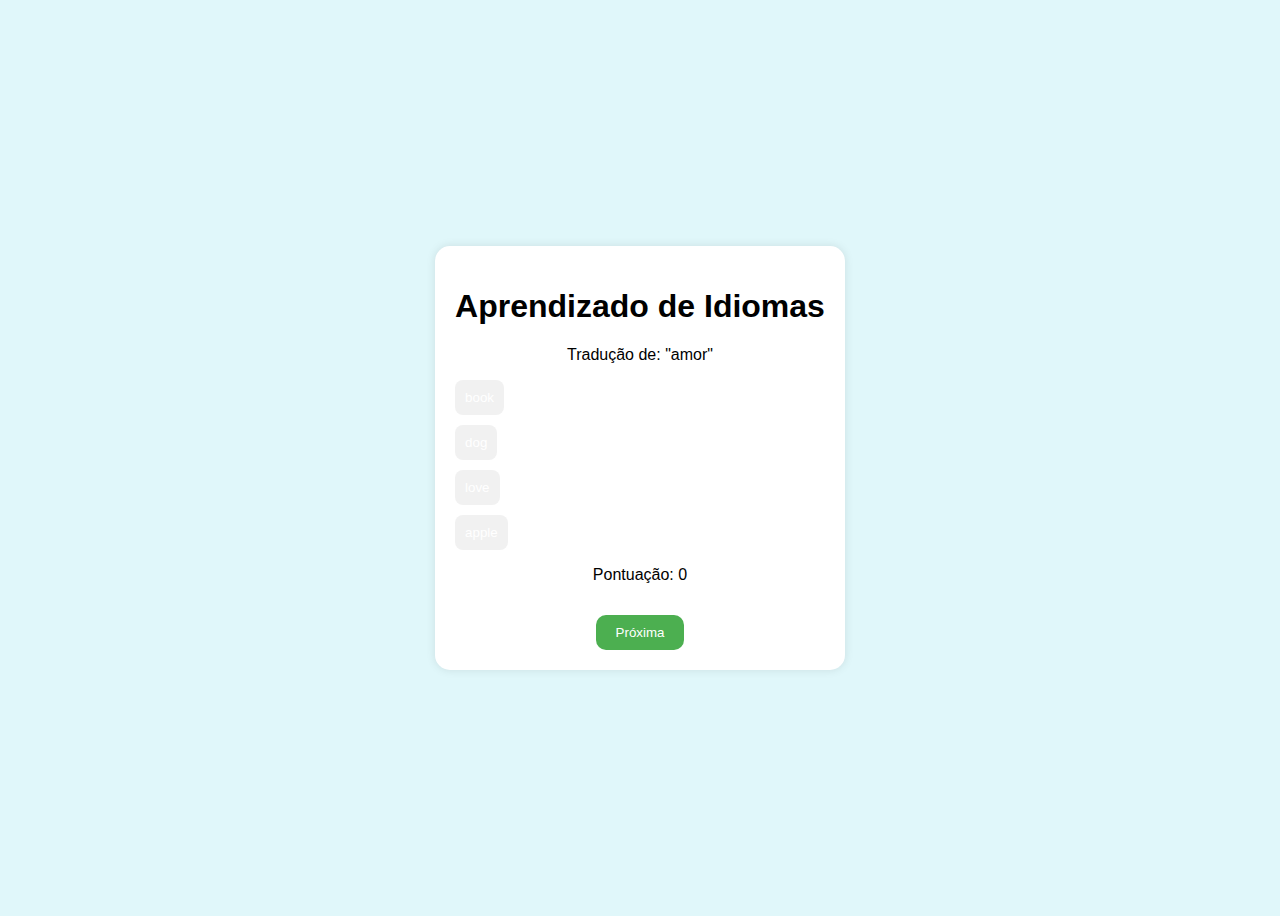
<file: prova/idioma/index.html>
<!DOCTYPE html>
<html lang="pt-BR">
<head>
    <meta charset="UTF-8">
    <title>Clone Duolingo</title>
    <link rel="stylesheet" href="style.css">
</head>
<body>
    <div class="app">
        <h1>Aprendizado de Idiomas</h1>
        <p id="palavra"></p>
        <div id="opcoes"></div>
        <p id="resultado"></p>
        <p>Pontuação: <span id="pontuacao">0</span></p>
        <button onclick="proximaPergunta()">Próxima</button>
    </div>
    <script src="script.js"></script>
</body>
</html>
</file>
<file: prova/idioma/style.css>
/* style.css */
body {
    font-family: Arial, sans-serif;
    background-color: #e0f7fa;
    display: flex;
    justify-content: center;
    align-items: center;
    height: 100vh;
}

.app {
    background: white;
    padding: 20px;
    border-radius: 15px;
    box-shadow: 0 0 10px rgba(0,0,0,0.1);
    text-align: center;
}

button {
    padding: 10px 20px;
    margin-top: 15px;
    background-color: #4caf50;
    color: white;
    border: none;
    border-radius: 10px;
    cursor: pointer;
}

button:hover {
    background-color: #45a049;
}

.opcao {
    display: block;
    margin: 10px 0;
    padding: 10px;
    background-color: #f1f1f1;
    border-radius: 8px;
    cursor: pointer;
    transition: background-color 0.3s;
}

.opcao:hover {
    background-color: #dcedc8;
}
</file>
